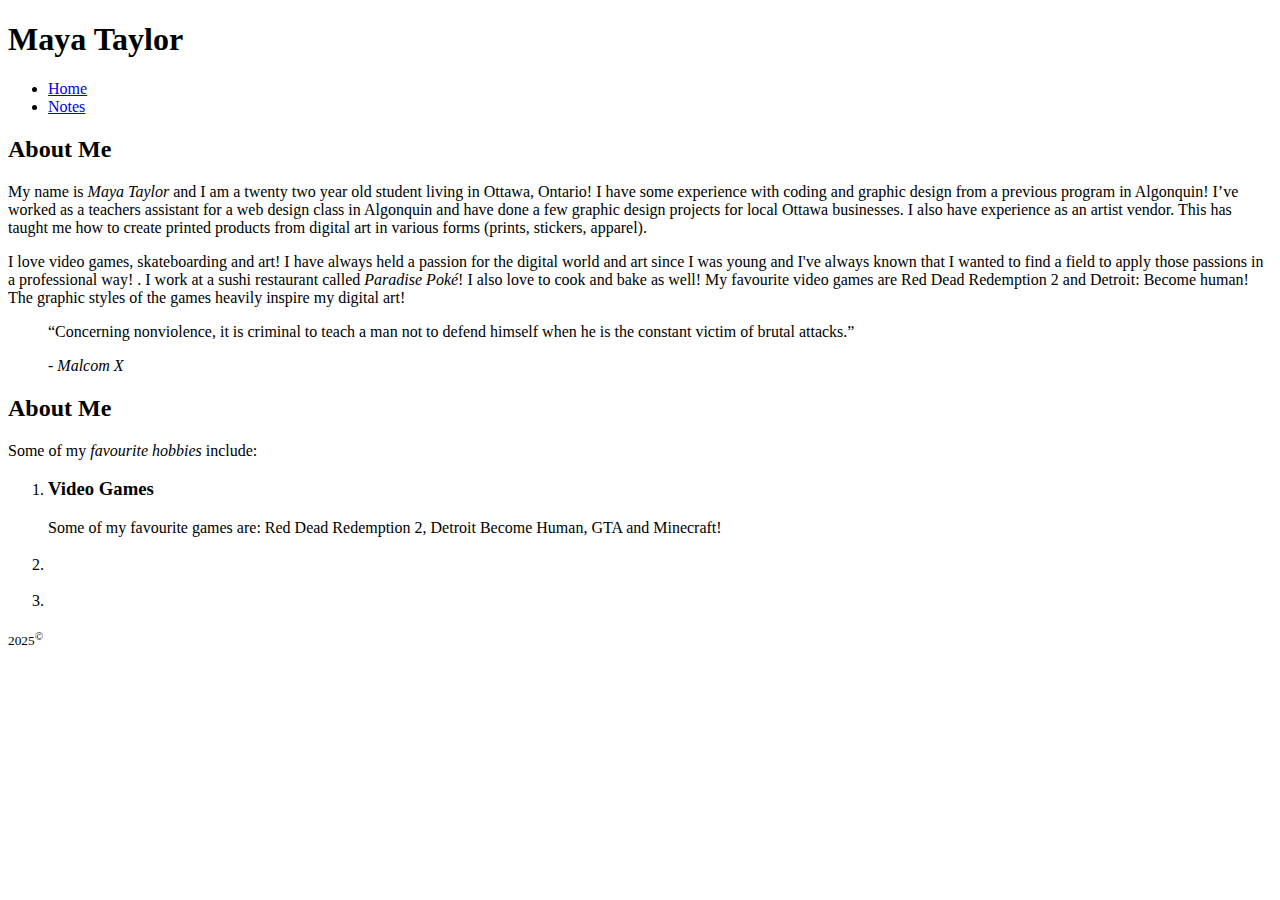
<file: index.html>
<!DOCTYPE html>
<html lang="en">
<head>
  <meta charset="UTF-8">
  <meta http-equiv="X-UA-Compatible" content="IE=edge">
  <meta name="viewport" content="width=device-width, initial-scale=1.0">
  <title>Semantics Website</title>
</head>

<html>
<header>
  <div class="wrapper">
    <h1>Maya Taylor</h1> 

    <nav role="navigation" id="nav">
      <aside>
        <ul>
          <li><a href="index.html">Home</a></li>
          <li><a href="notes.html">Notes</a></li>
        </ul>
      </aside>
    </nav>
  </div>
</header>

<body>
  <article id="intro">
    <div class="wrapper">
      <h2>About Me</h2>

      <p>My name is <em>Maya Taylor</em> and I am a twenty two year old student living in Ottawa, Ontario!
        I have some experience with coding and graphic design from a previous program in Algonquin! 
        I’ve worked as a teachers assistant for a web design class in Algonquin and have done a few graphic design projects for local Ottawa businesses. 
        I also have experience as an artist vendor. This has taught me how to create printed products from digital art in various forms (prints, stickers, apparel). 
      </p>
      
      <p>I love video games, skateboarding and art! I have always held a passion for the digital world and art since I was young and I've always known that I wanted to find a field to apply those passions in a professional way!      .
        I work at a sushi restaurant called <i>Paradise Poké</i>! I also love to cook and bake as well!
        My favourite video games are Red Dead Redemption 2 and Detroit: Become human!
        The graphic styles of the games heavily inspire my digital art!
      </p>

      <blockquote>
        <p>“Concerning nonviolence, it is criminal to teach a man not to defend himself when he is the constant victim of brutal attacks.”</p>
          <cite>- Malcom X</cite>
      </blockquote>
    </div>
  </article>

  <article id="hobbies">
    <div class="wrapper">
      <h2>About Me</h2>

      <p>Some of my <em>favourite hobbies</em> include:</p>

      <ol>
        <li>
          <h3>Video Games</h3>
          <p>Some of my favourite games are: Red Dead Redemption 2, Detroit Become Human, GTA and Minecraft!</p>
        </li>

        <li>
          <h3></h3>
          <p></p>
        </li>

        <li>
          <h3></h3>
          <p></p>
        </li>
      </ol>
    </div>
  </article>
</body>

<footer>
  <small>2025<sup>©</sup></small>
</footer>
</html>
</file>
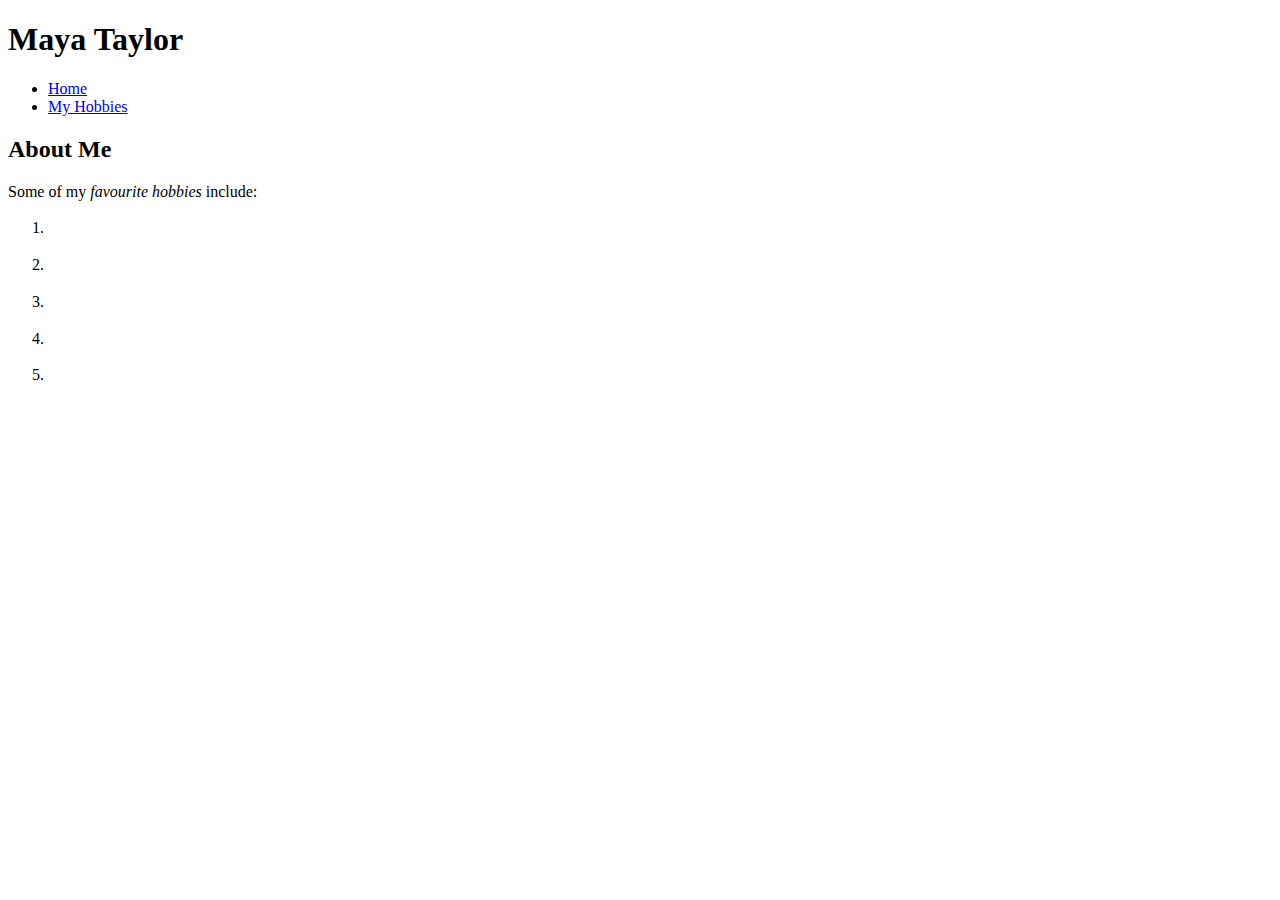
<file: hobbies.html>
<!DOCTYPE html>
<html lang="en">
<head>
  <meta charset="UTF-8">
  <meta http-equiv="X-UA-Compatible" content="IE=edge">
  <meta name="viewport" content="width=device-width, initial-scale=1.0">
</head>

<html>
<header>
  <div class="wrapper">
    <h1>Maya Taylor</h1> 

    <nav role="navigation" id="nav">
      <aside>
        <ul>
          <li><a href="index.html">Home</a></li>
          <li><a href="hobbies.html">My Hobbies</a></li>
        </ul>
      </aside>
    </nav>
  </div>
</header>

<body>
  <article id="hobbies">
    <div class="wrapper">
      <h2>About Me</h2>

      <p>Some of my <em>favourite hobbies</em> include:</p>

      <ol>
        <li>
          <h3></h3>
          <p></p>
        </li>

        <li>
          <h3></h3>
          <p></p>
        </li>

        <li>
          <h3></h3>
          <p></p>
        </li>

        <li>
          <h3></h3>
          <p></p>
        </li>

        <li>
          <h3></h3>
          <p></p>
        </li>
      </ol>
    </div>
  </article>




</body>
</file>
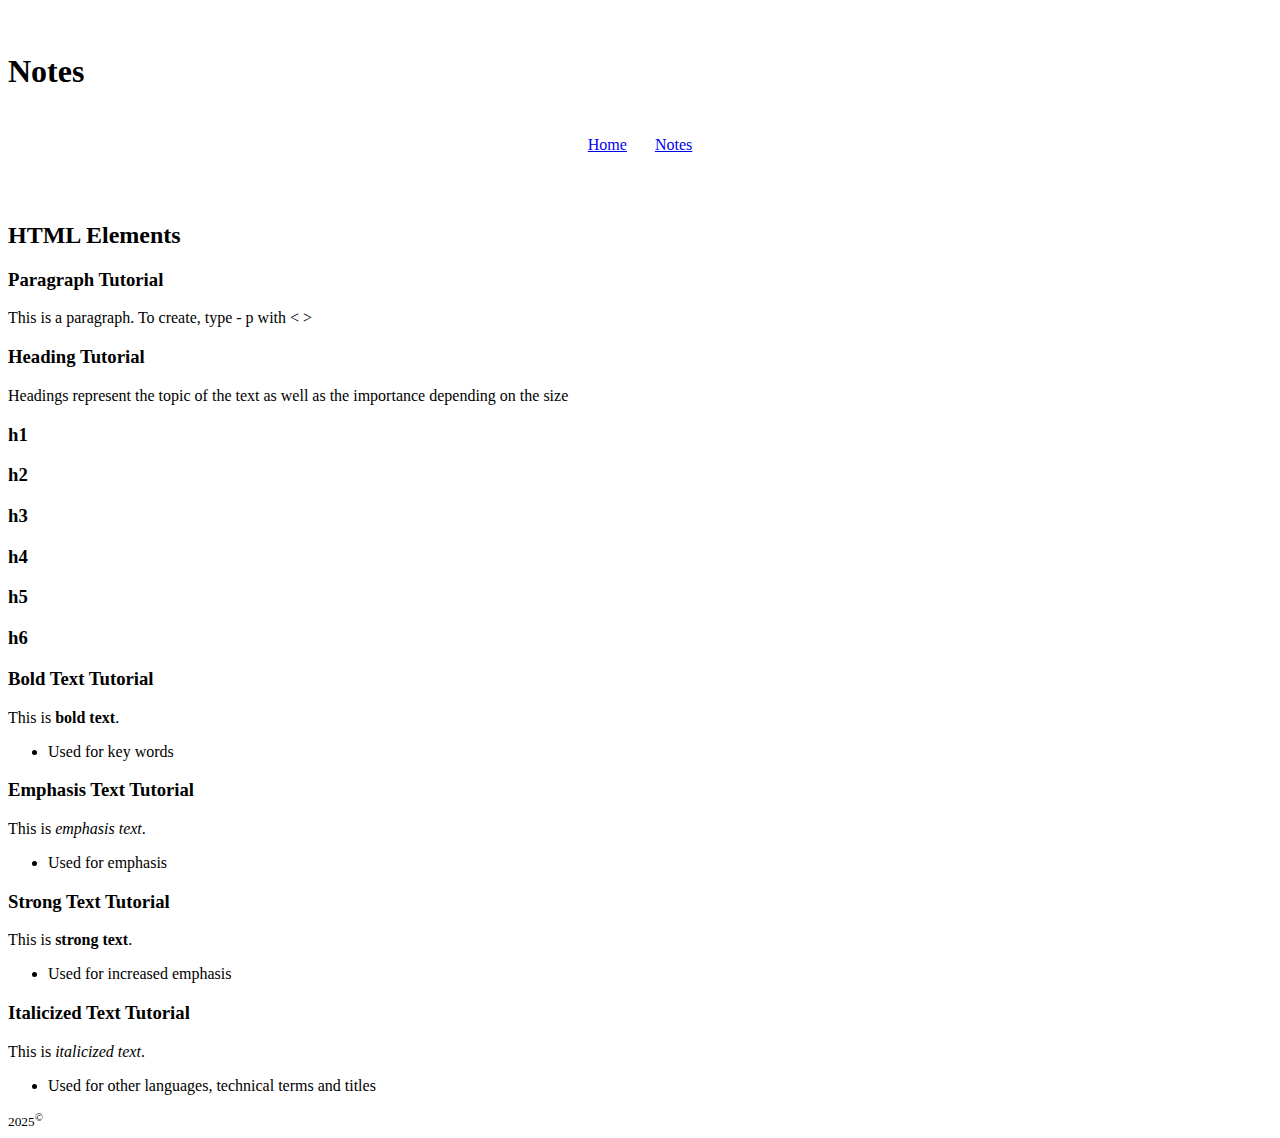
<file: notes.html>
<!DOCTYPE html>
<html lang="en">
<head>
  <meta charset="UTF-8">
  <meta http-equiv="X-UA-Compatible" content="IE=edge">
  <meta name="viewport" content="width=device-width, initial-scale=1.0">
  <title>Semantics Website</title>
  <link rel="stylesheet" href="css/style.css"> 
</head>

<html>
<header>
  <div class="wrapper">
    <h1>Notes</h1> 

    <nav role="navigation" id="nav">
      <aside>
        <ul>
          <li><a href="index.html">Home</a></li>
          <li><a href="notes.html">Notes</a></li>
        </ul>
      </aside>
    </nav>
  </div>
</header>

<body>
  <article id="elements">
    <div class="wrapper">
      <h2>HTML Elements</h2>

      <h3>Paragraph Tutorial</h3>
      <p>This is a paragraph. To create, type - p with < > </p>
      
      <h3>Heading Tutorial</h3>
      <p>Headings represent the topic of the text as well as the importance depending on the size</p>

      <h3>h1</h3> <!--To create, type - h1 with < >-->
      <h3>h2</h3> <!--To create, type - h2 with < >-->
      <h3>h3</h3> <!--To create, type - h3 with < >-->
      <h3>h4</h3> <!--To create, type - h4 with < >-->
      <h3>h5</h3><!--To create, type - h5 with < >-->
      <h3>h6</h3><!--To create, type - h6 with < >-->
      
    <h3>Bold Text Tutorial</h3>
      <p>This is <b>bold text</b>.</p> <!-- To create, type b with < > -->
        <ul>
          <li>Used for key words</li>
        </ul>
        
    <h3>Emphasis Text Tutorial</h3>
      <p>This is <em>emphasis text</em>.</p> <!--To create, type em with < >-->
        <ul>
          <li>Used for emphasis</li>
        </ul>
        
        <h3>Strong Text Tutorial</h3>
        <p>This is <strong>strong text</strong>.</p> <!-- To create, type strong with < >-->
        <ul>
          <li>Used for increased emphasis</li>
        </ul>
      
    <h3>Italicized Text Tutorial</h3>
      <p>This is <i>italicized text</i>.</p> <!--To create, type i with < >-->
        <ul>
          <li>Used for other languages, technical terms and titles</li>
        </ul>
    </div>
  </article>
  


</body>

<footer>
  <small>2025<sup>©</sup></small>
</footer>
</html>
</file>
<file: css/style.css>
.profile-pic {
  width: 100px;
  height: 100px;
  border-radius: 150%;
}

header {
  padding: 1.5em 0;
}

header nav {
  text-align: center;
}

header nav ul {
  display: inline-block;
  list-style-type: none;
  padding-left: 0;
}

header nav ul li {
  display: inline;
}

nav a {
  display: inline-block;
  padding: .5em .75em;
  border-radius: 8px;
}
</file>
